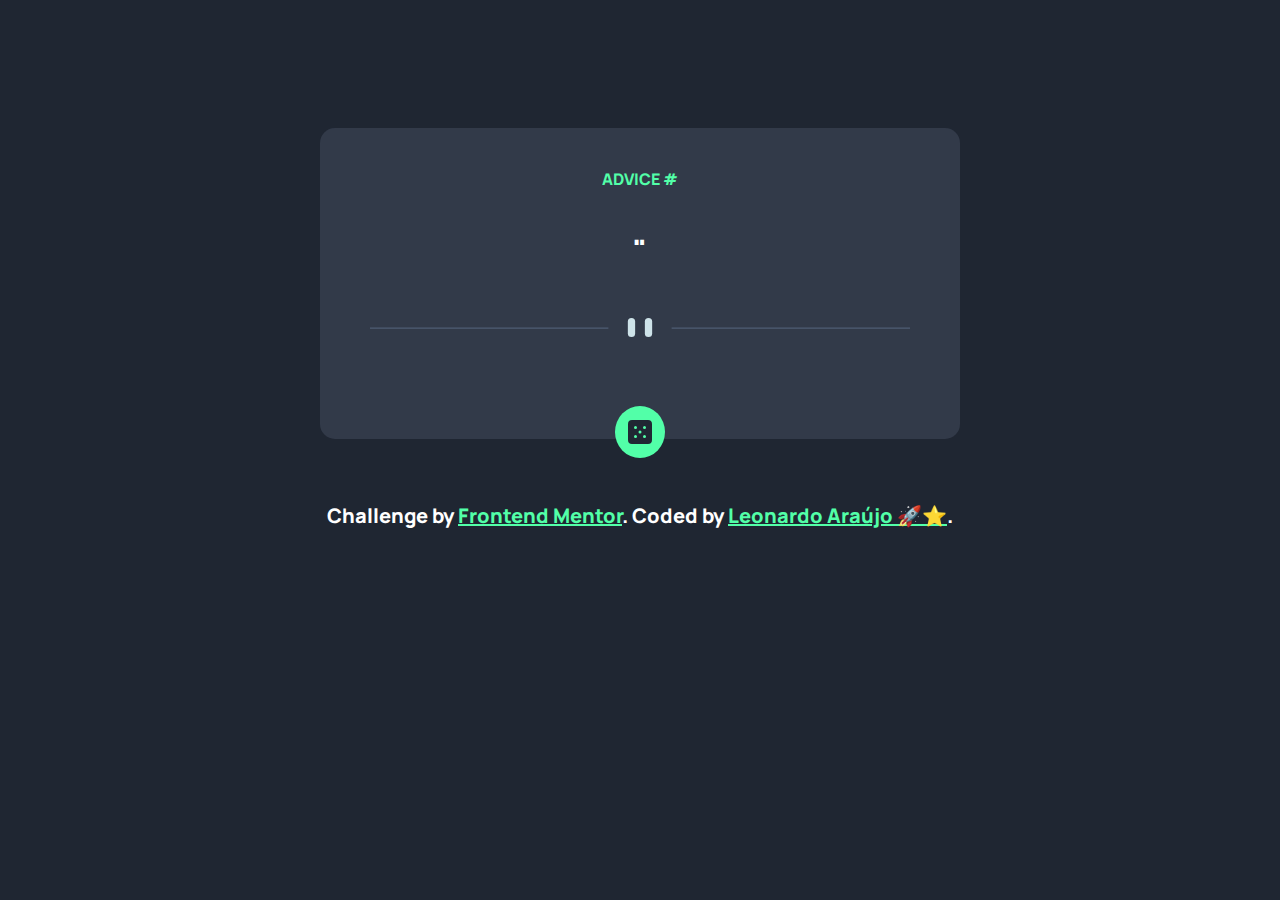
<file: index.html>
<!DOCTYPE html>
<html lang="pt-br">
  <head>
    <meta charset="UTF-8" />
    <meta
      http-equiv="Cache-Control"
      content="no-cache, no-store, must-revalidate"
    />
    <meta http-equiv="Pragma" content="sem cache" />
    <meta http-equiv="Expira" content="0" />
    <meta name="viewport" content="width=device-width, initial-scale=1.0" />
    <link rel="stylesheet" href="style.css" />
    <link
      rel="icon"
      type="image/png"
      sizes="32x32"
      href="images/favicon-32x32.png"
    />
    <title>Frontend Mentor | Advice generator app</title>
  </head>
  <body onload="fechAdvice()">
    <div class="container">
      <main class="main">
        <div class="divider">
          <img
            src="images/pattern-divider-mobile.svg"
            class="divider-mobile"
          />
          <img
            src="images/pattern-divider-desktop.svg"
            class="divider-desktop"
          />
        </div>

        <button class="btn">
          <img src="images/icon-dice.svg" alt="icon dice" />
        </button>
      </main>

      <footer>
        <div class="attribution">
          Challenge by
          <a href="https://www.frontendmentor.io?ref=challenge" target="_blank"
            >Frontend Mentor</a
          >. Coded by
          <a href="https://github.com/araujoleonardo310">Leonardo Araújo 🚀⭐</a
          >.
        </div>
      </footer>
    </div>
    <script type="text/javascript" src="index.js"></script>
  </body>
</html>
</file>
<file: style.css>
@import url("https://fonts.googleapis.com/css2?family=Manrope:wght@800&display=swap");

* {
  margin: 0;
  padding: 0;
  box-sizing: border-box;
}

:root {
  --primaryColor-LightCyan: hsl(193, 38%, 86%);
  --primaryCcolor-NeonGreen: hsl(150, 100%, 66%);

  --neutralColor-GrayishBlue: hsl(217, 19%, 38%);
  --neutralColor-DarkGrayishBlue: hsl(217, 19%, 24%);
  --neutralColor-Darkblue: hsl(218, 23%, 16%);
}

body {
  font-weight: 800;
  font-family: "Manrope", sans-serif;

  background: var(--neutralColor-Darkblue);
}

.attribution {
  margin-top: 10%;

  color: #fff;
  font-size: 20px;
  text-align: center;
}
.attribution a {
  color: var(--primaryCcolor-NeonGreen);
}

.container {
  display: flex;
  flex-direction: column;
  align-items: center;
}

.main {
  width: 50%;

  margin-top: 10%;

  display: flex;
  flex-direction: column;

  text-align: center;
  background: var(--neutralColor-DarkGrayishBlue);

  border-radius: 15px;
}

.main .title {
  margin: 40px;
  text-transform: uppercase;
  color: var(--primaryCcolor-NeonGreen);
}

.main .content {
  font-size: 28px;

  padding: 0 5%;
  margin-bottom: 50px;

  color: #fff;
}

.main .divider {
  margin-bottom: 50px;
  padding: 0 50px;

  display: flex;
  flex-direction: column;
}

.main .btn {
  width: 50px;

  padding: 14px;

  display: flex;
  align-self: center;
  justify-content: center;

  top: 19px;
  position: relative;

  border: none;
  border-radius: 50%;

  background-color: var(--primaryCcolor-NeonGreen);
}

.main .btn:hover {
  box-shadow: var(--primaryCcolor-NeonGreen) 1px 1px 30px;
}

.divider-mobile,
.divider-desktop {
  display: none;
}

@media (max-width: 600px) {
  .main {
    width: 90%;
  }
  .divider-mobile {
    display: flex;
  }
}

@media (max-width: 1920px) {
  .divider-mobile {
    display: none;
  }

  .divider-desktop {
    display: flex;
  }
}
</file>
